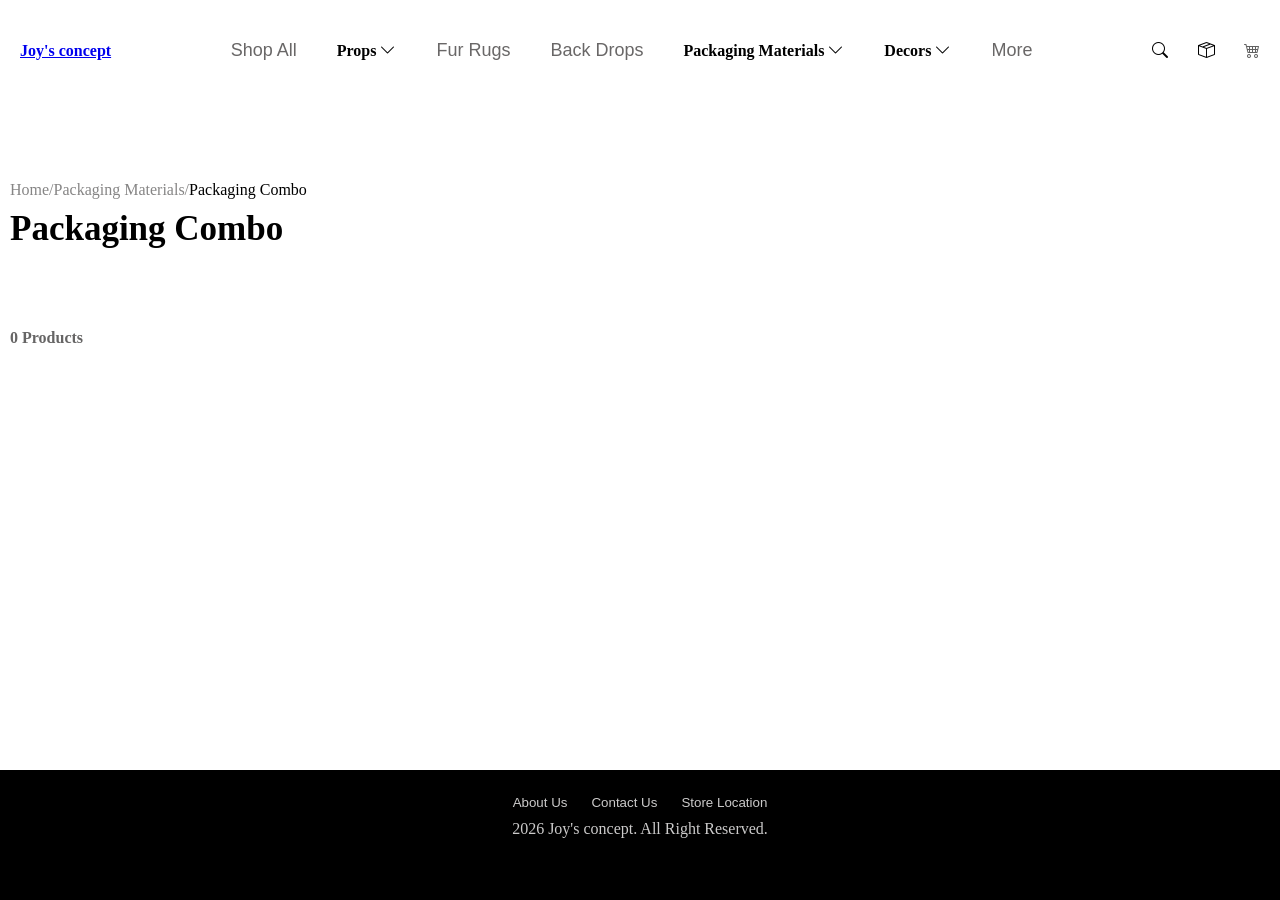
<file: combo.html>
<!DOCTYPE html>
<html lang="en">
<head>
    <meta charset="UTF-8">
    <meta name="viewport" content="width=device-width, initial-scale=1.0">
    <title>Document</title>
    <link rel="stylesheet" href="https://cdn.jsdelivr.net/npm/bootstrap-icons@1.13.1/font/bootstrap-icons.min.css">
    <link rel="stylesheet" href="stylesheet/combo.css">
</head>
<body>
     <nav>
    <a href="index.html">
        <b>
        Joy's concept
    </b>
    </a>
    <div class="group">
        <div class="group-1">
            <button>
                Shop All
            </button>
        </div>
        <div class="group-1" id="special">
            <ul class="menu">
                <li class="dropdown">
                    <b>Props <i class="bi bi-chevron-down"></i></b>

                    <ul class="dropdown-menu">
                <li><a href="/props.html">All Props</a></li>
                <li><a href="/jewelry-props.html">Jewelry</a></li>
            </ul>
                </li>
            </ul>


        </div>
        <div class="group-1">
            <button>
                Fur Rugs
            </button>
        </div>
        <div class="group-1">
            <button>
                Back Drops
            </button>
        </div>
        <div class="group-1" id="special">
            <ul class="menu">
                <li class="dropdown">
                    <b>Packaging Materials <i class="bi bi-chevron-down"></i></b>

                <ul class="dropdown-menu">
                <li><a href="packaging.html">All Packaging Materials</a></li>
                <li><a href="combo.html">packaging combo</a></li>
                <li><a href="/poly.html">polymailers</a></li>
              </ul>
            </li>
            </ul>
        </div>
        <div class="group-1" id="special">
             <ul class="menu">
                <li class="dropdown">
                    <b>Decors <i class="bi bi-chevron-down"></i></b>

                <ul class="dropdown-menu">
                <li><a href="All">All Decors</a></li>
                <li><a href="Flowers">Flowers</a></li>
                <li><a href="Vases">Vases</a></li>
                <li><a href="wall">Wall Stickers</a></li>
              </ul>
            </li>
            </ul>
        </div>
        <div class="group-1">
            <button>
                More
            </button>
        </div>
    </div>
    <div class="icon">
        <div>
            <i class="bi bi-search"></i>
        </div>
        <div>
            <i class="bi bi-box-seam"></i>
        </div>
        <div class="icons">
            <i class="bi bi-cart4"></i>
        </div>
    </div>
   </nav>
   <div class="tropical">
    <p>
       <span> Home/Packaging Materials/</span>Packaging Combo
    </p>
    <h3>
        Packaging Combo
    </h3>
    <b>
        0 Products
    </b>
   </div>
   <div class="footer">
        <div class="hold-footer">
            <div class="hold-button">
                <button class="but">
                        About Us
                </button>
                <button>
                        Contact Us
                </button>
                <button>
                    Store Location 
                </button>
            </div>
            <p>
              2026 Joy's concept. All Right Reserved.
            </p>
        </div>
    </div>
</body>
</html>
</file>
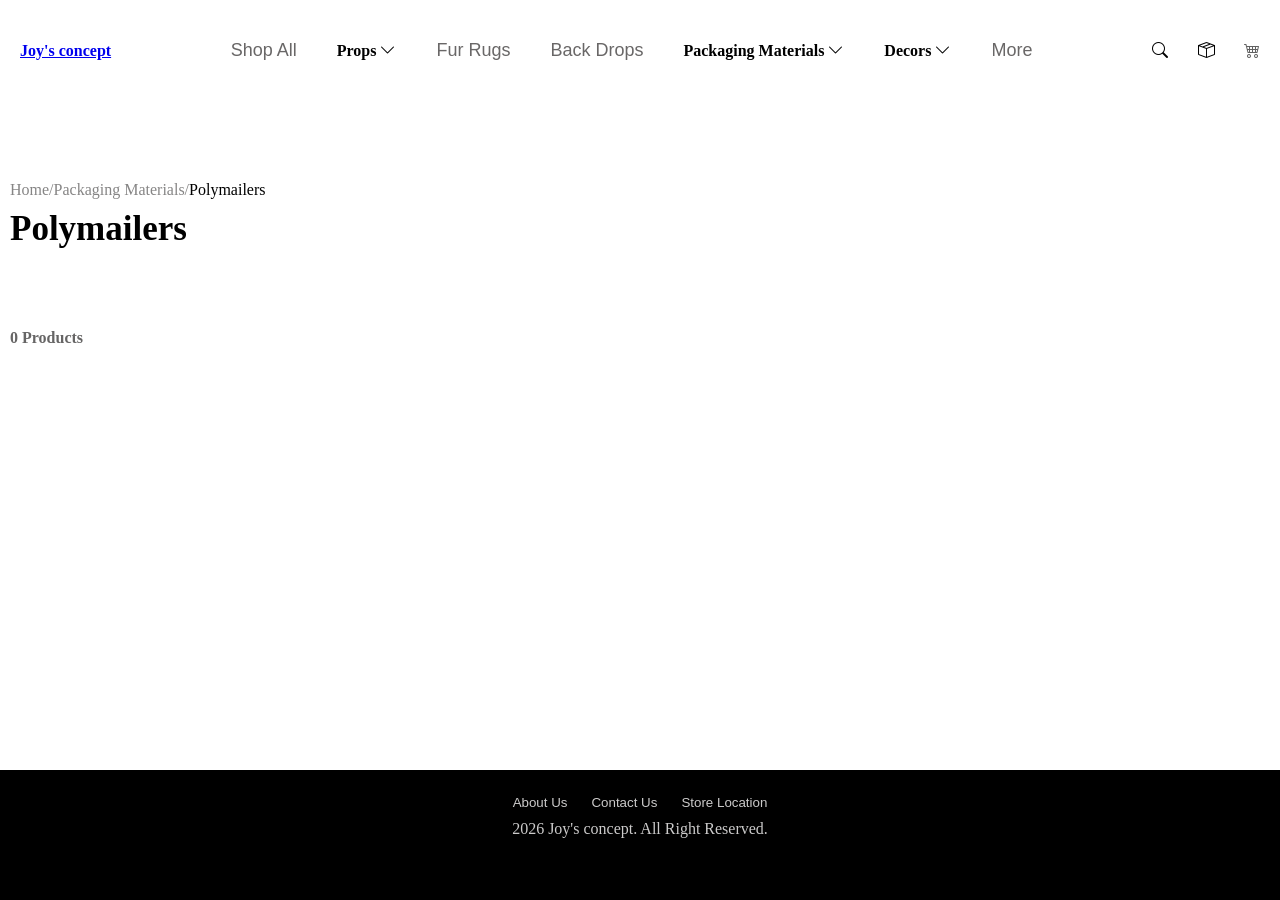
<file: poly.html>
<!DOCTYPE html>
<html lang="en">
<head>
    <meta charset="UTF-8">
    <meta name="viewport" content="width=device-width, initial-scale=1.0">
    <title>Document</title>
    <link rel="stylesheet" href="https://cdn.jsdelivr.net/npm/bootstrap-icons@1.13.1/font/bootstrap-icons.min.css">
    <link rel="stylesheet" href="stylesheet/poly.css">
</head>
<body>
    <nav>
    <a href="index.html">
        <b>
        Joy's concept
    </b>
    </a>
    <div class="group">
        <div class="group-1">
            <button>
                Shop All
            </button>
        </div>
        <div class="group-1" id="special">
            <ul class="menu">
                <li class="dropdown">
                    <b>Props <i class="bi bi-chevron-down"></i></b>

                    <ul class="dropdown-menu">
                <li><a href="/props.html">All Props</a></li>
                <li><a href="/jewelry-props.html">Jewelry</a></li>
            </ul>
                </li>
            </ul>


        </div>
        <div class="group-1">
            <button>
                Fur Rugs
            </button>
        </div>
        <div class="group-1">
            <button>
                Back Drops
            </button>
        </div>
        <div class="group-1" id="special">
            <ul class="menu">
                <li class="dropdown">
                    <b>Packaging Materials <i class="bi bi-chevron-down"></i></b>

                <ul class="dropdown-menu">
                <li><a href="packaging.html">All Packaging Materials</a></li>
                <li><a href="combo.html">packaging combo</a></li>
                <li><a href="/poly.html">polymailers</a></li>
              </ul>
            </li>
            </ul>
        </div>
        <div class="group-1" id="special">
             <ul class="menu">
                <li class="dropdown">
                    <b>Decors <i class="bi bi-chevron-down"></i></b>

                <ul class="dropdown-menu">
                <li><a href="decor.html">All Decors</a></li>
                <li><a href="flower.html">Flowers</a></li>
                <li><a href="vase.html">Vases</a></li>
                <li><a href="wall.html">Wall Stickers</a></li>
              </ul>
            </li>
            </ul>
        </div>
        <div class="group-1">
            <button>
                More
            </button>
        </div>
    </div>
    <div class="icon">
        <div>
            <i class="bi bi-search"></i>
        </div>
        <div>
            <i class="bi bi-box-seam"></i>
        </div>
        <div class="icons">
            <i class="bi bi-cart4"></i>
        </div>
    </div>
   </nav>
   <div class="tropical">
    <p>
       <span> Home/Packaging Materials/</span>Polymailers
    </p>
    <h3>
        Polymailers
    </h3>
    <b>
        0 Products
    </b>
   </div>
   <div class="footer">
        <div class="hold-footer">
            <div class="hold-button">
                <button class="but">
                        About Us
                </button>
                <button>
                        Contact Us
                </button>
                <button>
                    Store Location 
                </button>
            </div>
            <p>
              2026 Joy's concept. All Right Reserved.
            </p>
        </div>
    </div>
</body>
</html>
</file>
<file: stylesheet/combo.css>
*{
    margin: 0px;
    padding: 0px;
    box-sizing: border-box;
}
nav{
    display: flex;
    align-items: center;
    text-align: center;
    margin: 20px;
    justify-content: space-between;
    padding-bottom: 20px;
    padding-top: 20px;
    z-index: 1000;
    position: relative;
}
.group{
    display: flex;
    align-items: center;
    text-align: center;
    column-gap: 40px;
    justify-items: center;
    
}
.group-1 button{
    border: 0px;
    color: rgb(105, 103, 103);
    font-size: 18px;
    background-color: white;
}
.dropdown{
    position: relative;
    display: inline-block;
}
.dropdown-menu{
    display: none;
    position: absolute;
    top: 100%;
    left: 0px;
    background-color: white;
    min-width: 220px;
    box-shadow: 0px 4px 12px rgba(0, 0, 0, 0.1);
    border-radius: 8px;
    padding: 10px 0px;
    z-index: 10000;
}
.dropdown-menu li{
    list-style: none;
}
.icon{
    display: flex;
    column-gap: 30px;
}
.dropdown-menu a{
    display: block;
    padding: 10px 20px;
    text-decoration: none;
    color: #333;
}
.dropdown:hover .dropdown-menu{
    display: block;
}
#special:hover{
    color: orange;
    width: 40px;
    height: 40px;
    border-radius: 10px;
}
.icons{
    color: rgb(97, 97, 97);
}
.tropical{
    display: flex;
    flex-direction: column;
    padding-top: 80px;
    padding-left: 10px;
}
.tropical span{
    color: rgb(134, 133, 133);
}
.tropical h3{
    font-size: 35px;
    margin-top: 10px;
}
.tropical b{
    color: rgb(102, 101, 101);
    margin-top: 80px;
}
.footer{
    background-color: black;
    height: 130px;
    position: absolute;
    bottom: 0px;
    width: 100%;
}
.hold-footer{
  display: flex;
  flex-direction: column;
  justify-content: center; 
  align-items: center;
  padding-top: 15px;
}
.hold-footer p{
    color: rgb(203, 202, 202);
}
.hold-footer button{
    color: rgb(203, 202, 202);
}
.hold-button button{
  background-color: black;
  border: 0px;
  padding: 10px;
}
</file>
<file: stylesheet/poly.css>
*{
    margin: 0px;
    padding: 0px;
    box-sizing: border-box;
}
nav{
    display: flex;
    align-items: center;
    text-align: center;
    margin: 20px;
    justify-content: space-between;
    padding-bottom: 20px;
    padding-top: 20px;
    z-index: 1000;
    position: relative;
}
.group{
    display: flex;
    align-items: center;
    text-align: center;
    column-gap: 40px;
    justify-items: center;
    
}
.group-1 button{
    border: 0px;
    color: rgb(105, 103, 103);
    font-size: 18px;
    background-color: white;
}
.dropdown{
    position: relative;
    display: inline-block;
}
.dropdown-menu{
    display: none;
    position: absolute;
    top: 100%;
    left: 0px;
    background-color: white;
    min-width: 220px;
    box-shadow: 0px 4px 12px rgba(0, 0, 0, 0.1);
    border-radius: 8px;
    padding: 10px 0px;
    z-index: 10000;
}
.dropdown-menu li{
    list-style: none;
}
.icon{
    display: flex;
    column-gap: 30px;
}
.dropdown-menu a{
    display: block;
    padding: 10px 20px;
    text-decoration: none;
    color: #333;
}
.dropdown:hover .dropdown-menu{
    display: block;
}
#special:hover{
    color: orange;
    width: 40px;
    height: 40px;
    border-radius: 10px;
}
.icons{
    color: rgb(97, 97, 97);
}
.tropical{
    display: flex;
    flex-direction: column;
    padding-top: 80px;
    padding-left: 10px;
}
.tropical span{
    color: rgb(134, 133, 133);
}
.tropical h3{
    font-size: 35px;
    margin-top: 10px;
}
.tropical b{
    color: rgb(102, 101, 101);
    margin-top: 80px;
}
.footer{
    background-color: black;
    height: 130px;
    position: absolute;
    bottom: 0px;
    width: 100%;
}
.hold-footer{
  display: flex;
  flex-direction: column;
  justify-content: center; 
  align-items: center;
  padding-top: 15px;
}
.hold-footer p{
    color: rgb(203, 202, 202);
}
.hold-footer button{
    color: rgb(203, 202, 202);
}
.hold-button button{
  background-color: black;
  border: 0px;
  padding: 10px;
}
</file>
